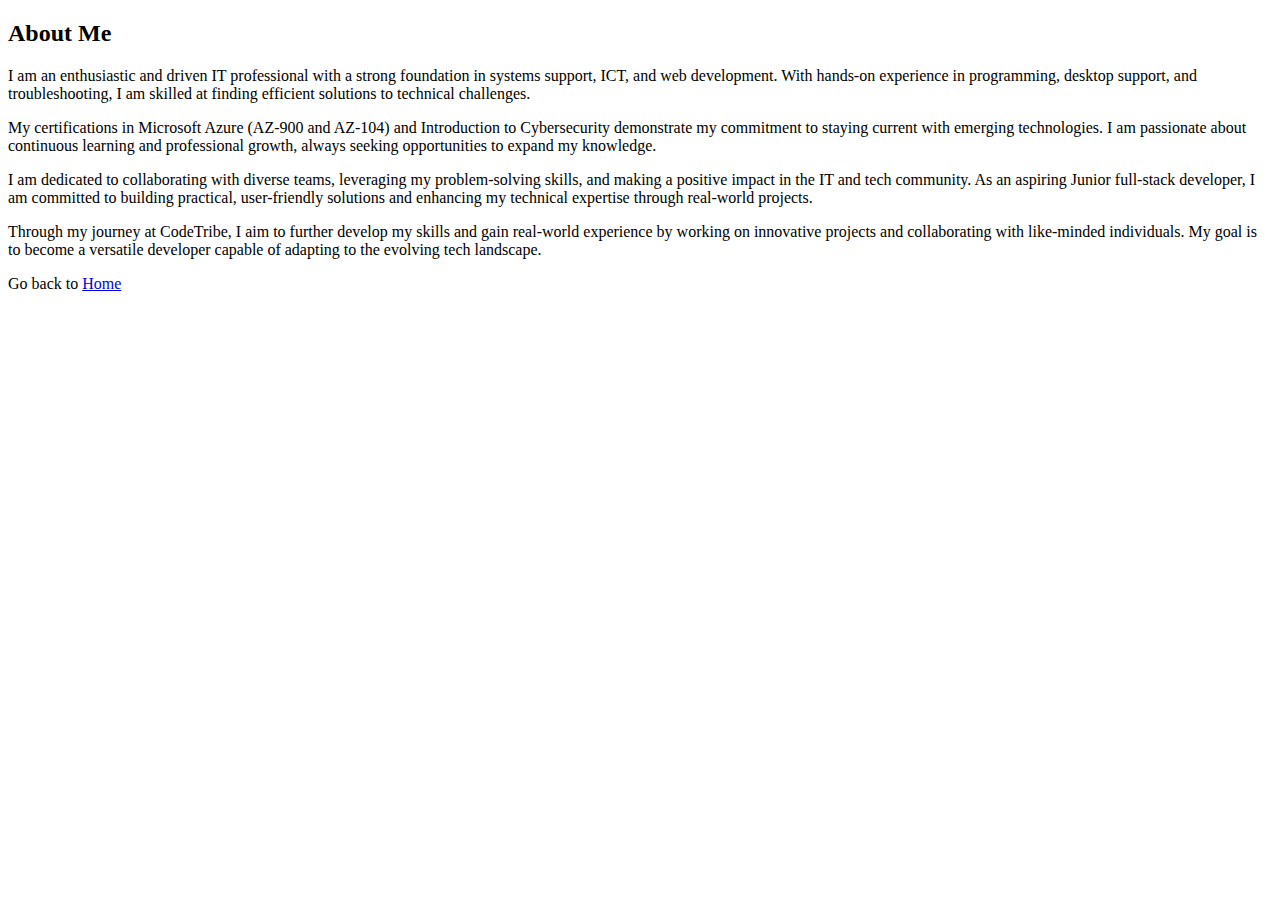
<file: About.html>
<!DOCTYPE html>
<html lang="en">
<head>
    <meta charset="UTF-8">
    <meta name="viewport" content="width=, initial-scale=1.0">
    <title>About Me</title>
</head>
<body>
    <h2>About Me</h2>
    <p>I am an enthusiastic and driven IT professional with a strong foundation in systems support, ICT, and web development. With hands-on experience in programming, desktop support, and troubleshooting, I am skilled at finding efficient solutions to technical challenges.</p>
    <p>My certifications in Microsoft Azure (AZ-900 and AZ-104) and Introduction to Cybersecurity demonstrate my commitment to staying current with emerging technologies. I am passionate about continuous learning and professional growth, always seeking opportunities to expand my knowledge.</p>
    <p>I am dedicated to collaborating with diverse teams, leveraging my problem-solving skills, and making a positive impact in the IT and tech community. As an aspiring Junior full-stack developer, I am committed to building practical, user-friendly solutions and enhancing my technical expertise through real-world projects.</p>
    <p>Through my journey at CodeTribe, I aim to further develop my skills and gain real-world experience by working on innovative projects and collaborating with like-minded individuals. My goal is to become a versatile developer capable of adapting to the evolving tech landscape.</p>
    <footer>
        <p>Go back to <a href="index.html">Home</a></p>
    </footer>
</body>
</html>
</file>
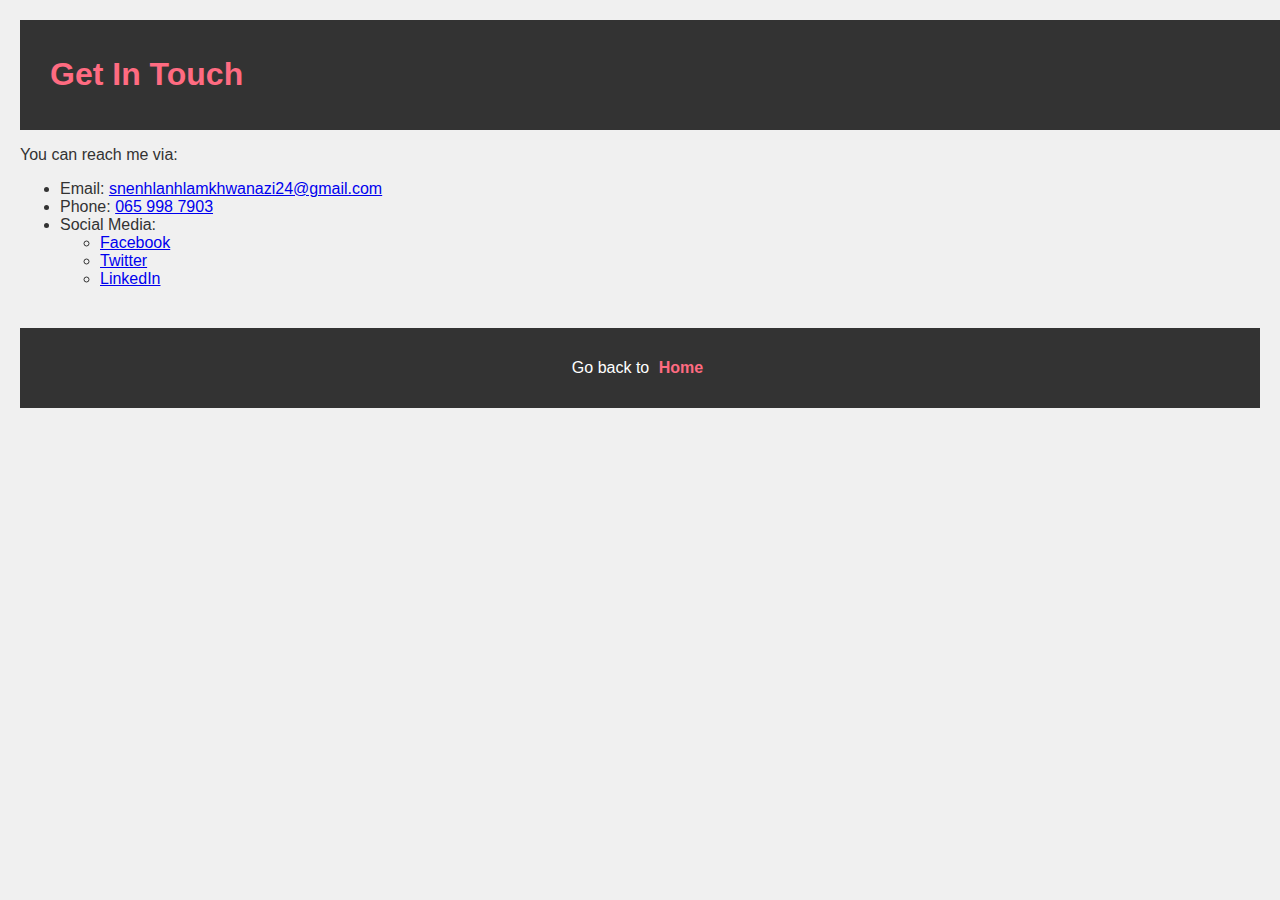
<file: Contact.html>
<!DOCTYPE html>
<html lang="en">
<head>
    <meta charset="UTF-8">
    <meta name="viewport" content="width=device-width, initial-scale=1.0">
    <title>Contact Me</title>
    <link rel="stylesheet" href="styles.css">
</head>
<body>
    <header>
        <h1>Get In Touch</h1>
    </header>
    <div class="container">
        <p>You can reach me via:</p>
        <ul>
            <li>Email: <a href="mailto:snenhlanhlamkhwanazi24@gmail.com">snenhlanhlamkhwanazi24@gmail.com</a></li>
            <li>Phone: <a href="tel:+27659987903">065 998 7903</a></li>
            <li>Social Media:
                <ul>
                    <li><a href="https://www.facebook.com/paciencia.precious/" target="_blank">Facebook</a></li>
                    <li><a href="https://x.com/Snenhla79084643" target="_blank">Twitter</a></li>
                    <li><a href="https://www.linkedin.com/in/snenhlanhla-mkhwanazi-6b55561a9/" target="_blank">LinkedIn</a></li>
                </ul>
            </li>
        </ul>
    </div>
    <footer>
        <p>Go back to <a href="index.html">Home</a></p>
    </footer>
</body>
</html>
</file>
<file: styles.css>
body {
    font-family: Arial, sans-serif;
    background-color: #f0f0f0;
    margin: 0;
    padding: 20px;
    color: #333;
}

h1 {
    color: #ff6b81;
}

header {
    background-color: #333;
    color: #fff;
    padding: 15px 30px;
    position: sticky;
    top: 0;
    width: 100%;
    z-index: 10;
}


header .navbar {
    display: flex;
    justify-content: space-between;
    align-items: center;
}

.navbar {
    display: flex;
    justify-content: space-between;
    align-items: center;
    background-color: #333;
    padding: 10px;
}

.logo img {
    width: 50px;
    height: auto;
}

.nav-links {
    list-style: none;
    display: flex;
    gap: 20px;
}

.nav-links a {
    color: #fff;
    text-decoration: none;
    font-weight: bold;
    padding: 8px 12px;
    transition: color 0.3s ease;
    border-radius: 5px;
}

.nav-links a:hover {
    color: #ff6b81;
}


.menu-checkbox {
    display: none;
}

.menu-icon {
    display: none;
    font-size: 2rem;
    color: #fff;
    cursor: pointer;
}

.about-section {
    background-color: #ffffff;
    padding: 30px;
    margin: 20px auto;
    max-width: 800px;
    width: 100%;
    border-radius: 15px;
    box-shadow: 0 4px 15px rgba(0, 0, 0, 0.1);
    text-align: center;
}

.about-section h2 {
    color: #ff6b81;
    margin-bottom: 20px;
    font-size: 2rem;
}

.about-section p {
    line-height: 1.6;
    margin-bottom: 15px;
    font-size: 1.1rem;
}



@media (max-width: 1024px) {
    .nav-links {
        display: none;
        flex-direction: column;
        position: absolute;
        top: 60px;
        right: 0;
        background-color: #333;
        padding: 10px;
        border-radius: 8px;
        gap: 10px;
        width: 50%;
    }

    .menu-checkbox:checked + .menu-icon + .nav-links {
        display: flex;
    }

    .menu-icon {
        display: block;
    }

    .nav-links a {
        padding: 10px;
        text-align: center;
        width: 100%;
    }

    .logo img {
        width: 40px;
    }
}

.contact-section {
    background-color: #ffffff;
    padding: 30px;
    margin: 20px auto;
    max-width: 800px;
    width: 100%;
    border-radius: 15px;
    box-shadow: 0 4px 15px rgba(0, 0, 0, 0.1);
    text-align: center;
}

.contact-section h2 {
    color: #ff6b81;
    margin-bottom: 20px;
    font-size: 2rem;
}

.contact-section p {
    line-height: 1.6;
    margin-bottom: 15px;
    font-size: 1.1rem;
}

.contact-section ul {
    list-style: none;
    padding: 0;
}

.contact-section li {
    margin: 10px 0;
}

.contact-section a {
    color: #0066cc;
    text-decoration: none;
    display: inline-flex;
    align-items: center;
    gap: 8px;
}

.contact-section a:hover {
    color: #ff6b81;
}

.social-links {
    margin-top: 10px;
}

.social-links li {
    margin: 5px 0;
}

.social-links a i {
    font-size: 1.2rem;
}


.profile-section {
    display: flex;
    flex-wrap: wrap;
    justify-content: space-between;
    align-items: center;
    gap: 20px;
    background-color: #ffffff;
    padding: 20px;
    border-radius: 15px;
    box-shadow: 0 4px 15px rgba(0, 0, 0, 0.1);
    margin: 40px auto; 
    max-width: 100%; 
    width: 90%;
    transition: transform 0.3s ease-in-out;
}



.profile-section:hover {
    transform: translateY(-5px);
}

.bio {
    max-width: 100%;
    text-align: center;
    max-width: 60%;
    font-size: 1.1rem;
    line-height: 1.6;
}

.bio h1 {
    font-size: 2rem;
}

.photo {
    display: flex;
    justify-content: center;
    align-items: center;
}

.photo img {
    width: 230px;
    height: 230px;
    border-radius: 50%;
    object-fit: cover;
    border: 2px solid #ff6b81;
    
}

@media (max-width: 768px) {
    .bio h1 {
        font-size: 1.5rem;
    }

    .photo img {
        width: 150px;
        height: 150px;
    }
}


.video-section {
    width: 100%;
    display: flex;
    justify-content: center;
    margin-bottom: 30px;
}

.medium-video {
    width: 100%;
    max-width: 600px;
    height: auto;
    border-radius: 8px;
}


footer {
    color: white;
    text-align: center;
    padding: 15px;
    margin-top: 40px;
    background-color: #333;
}

footer a {
    color: #ff6b81;
    text-decoration: none;
    font-weight: bold;
    margin: 0 5px;
}

footer a:hover {
    color: #fff;
    background-color: #ff6b81;
    border-radius: 4px;
    padding: 0.2rem 0.6rem;
}


@media (max-width: 480px) {
    body {
        padding: 10px;
    }

    .profile-section {
        flex-direction: column;
        align-items: center;
        padding: 15px;
    }

    footer p {
        font-size: 0.9rem;
    }

    .contact-section, .about-section {
        padding: 20px;
    }
}
</file>
